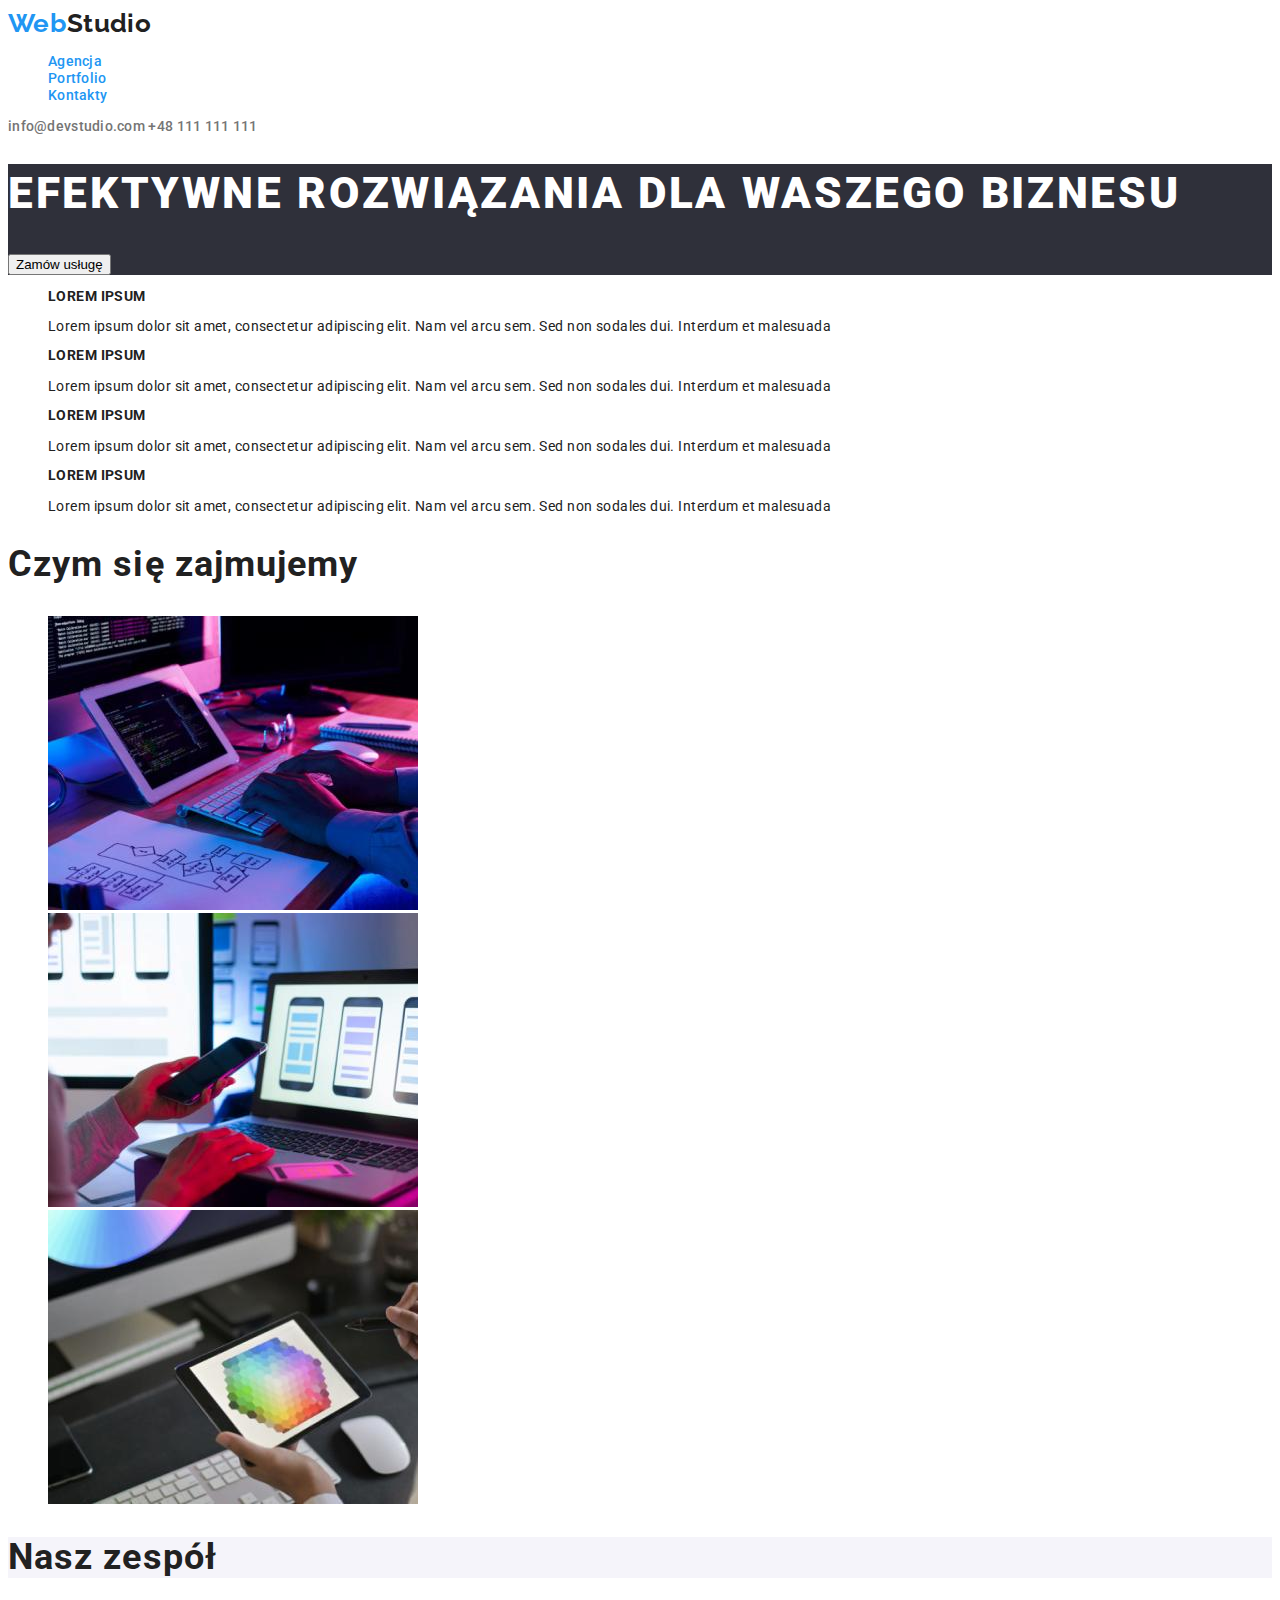
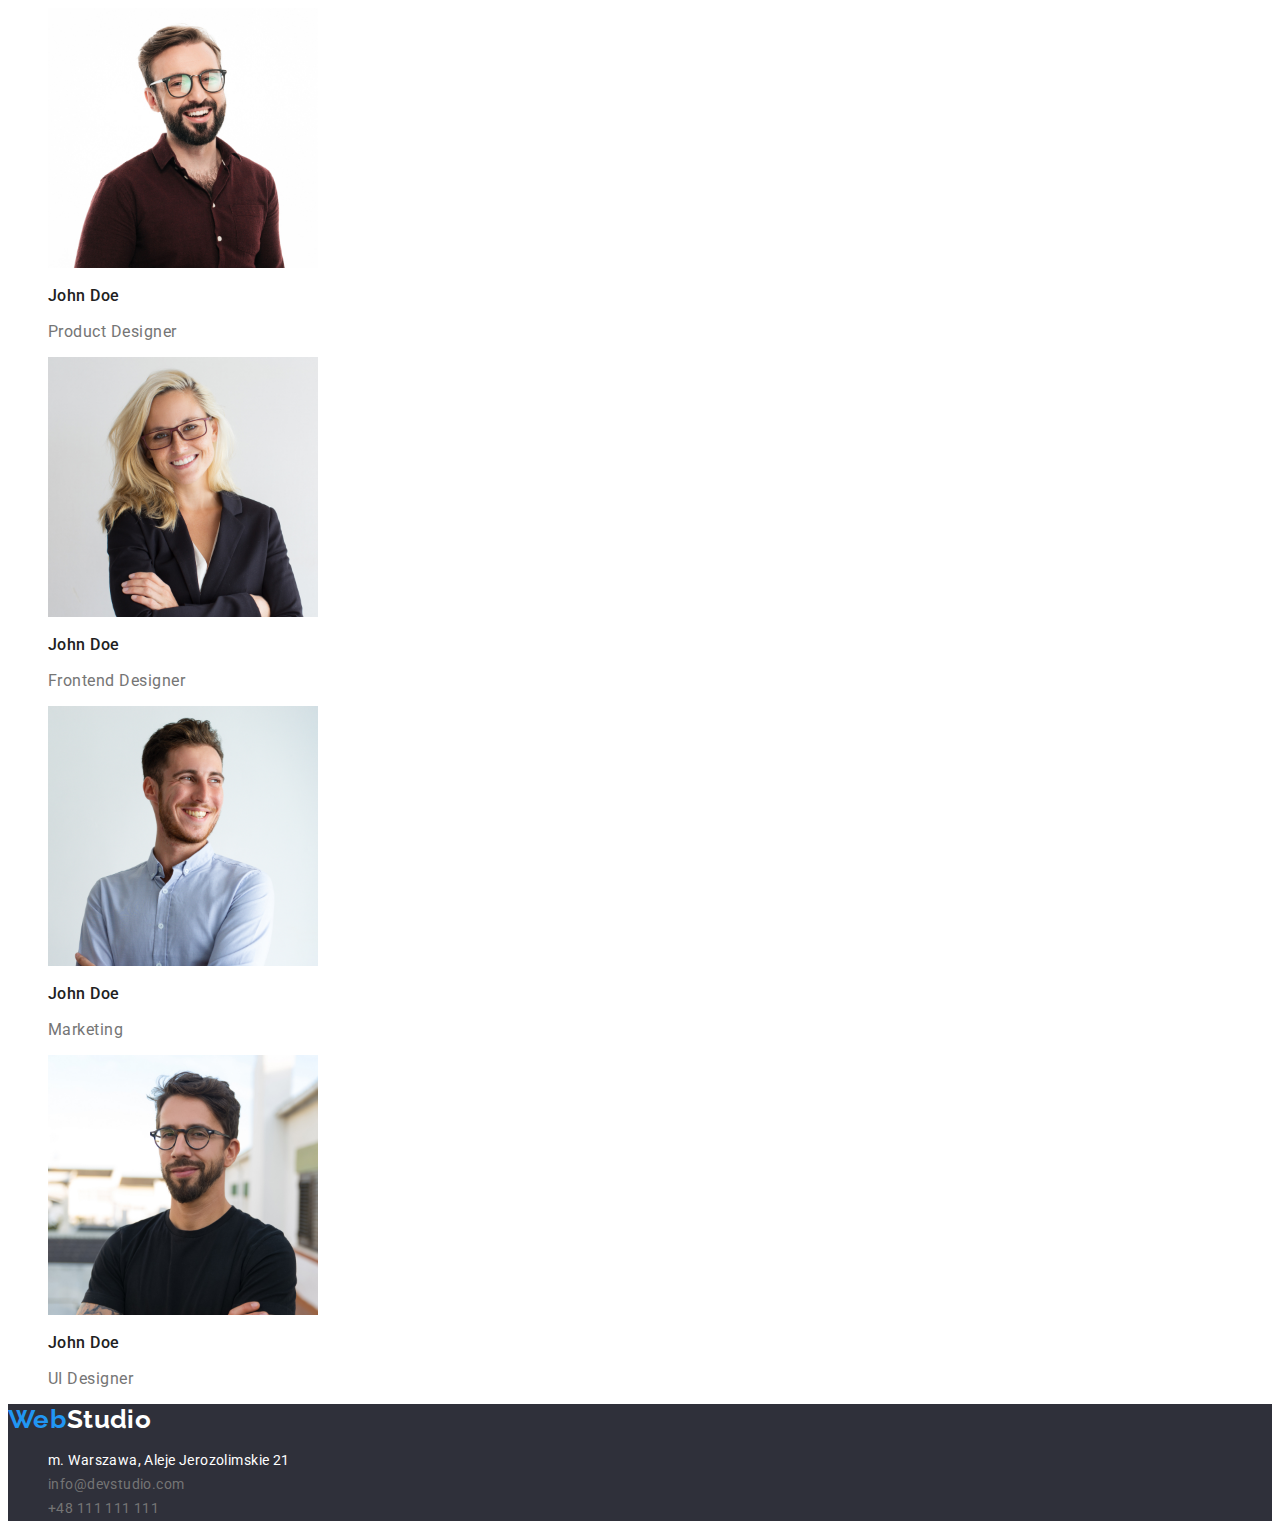
<file: index.html>
<!DOCTYPE html>
<html lang="pl">
	<head>
		<meta charset="UTF-8" />
		<meta http-equiv="X-UA-Compatible" content="IE=edge" />
		<meta name="viewport" content="width=device-width, initial-scale=1.0" />
		<link rel="stylesheet" href="./css/styles.css" />
		<link rel="preconnect" href="https://fonts.googleapis.com" />
		<link rel="preconnect" href="https://fonts.gstatic.com" crossorigin />
		<link
			href="https://fonts.googleapis.com/css2?family=Raleway:wght@700&family=Roboto:wght@400;500;700;900&display=swap"
			rel="stylesheet"
		/>
		<title>goit-markup-hw-01</title>
	</head>

	<body>
		<header>
			<a class="logo-header" href="index.html">
				Web
				<span class="logo-black">Studio</span>
			</a>
			<nav>
				<ul class="navigation">
					<li><a class="navigation-link current" href="index.html">Agencja</a></li>
					<li><a class="navigation-link current" href="portfolio.html">Portfolio</a></li>
					<li><a class="navigation-link current" href="index.html">Kontakty</a></li>
				</ul>
			</nav>
			<div>
				<a class="contact-mail-header" href="info@devstudio.com">info@devstudio.com</a>
				<a class="contact-phone-header" href="+48111111111">+48 111 111 111</a>
			</div>
		</header>

		<main>
			<section class="banner">
				<h1 class="banner-text">EFEKTYWNE ROZWIĄZANIA DLA WASZEGO BIZNESU</h1>
				<button class="button" type="button">Zamów usługę</button>
			</section>

			<section>
				<ul>
					<li>
						<h3 class="lorem4header">LOREM IPSUM</h3>
						<p class=".lorem4text">
							Lorem ipsum dolor sit amet, consectetur adipiscing elit. Nam vel arcu sem. Sed non sodales dui. Interdum
							et malesuada
						</p>
					</li>
					<li>
						<h3 class="lorem4header">LOREM IPSUM</h3>
						<p class=".lorem4text">
							Lorem ipsum dolor sit amet, consectetur adipiscing elit. Nam vel arcu sem. Sed non sodales dui. Interdum
							et malesuada
						</p>
					</li>
					<li>
						<h3 class="lorem4header">LOREM IPSUM</h3>
						<p class=".lorem4text">
							Lorem ipsum dolor sit amet, consectetur adipiscing elit. Nam vel arcu sem. Sed non sodales dui. Interdum
							et malesuada
						</p>
					</li>
					<li>
						<h3 class="lorem4header">LOREM IPSUM</h3>
						<p class=".lorem4text">
							Lorem ipsum dolor sit amet, consectetur adipiscing elit. Nam vel arcu sem. Sed non sodales dui. Interdum
							et malesuada
						</p>
					</li>
				</ul>
			</section>

			<section>
				<h2 class="what-we-do">Czym się zajmujemy</h2>
				<ul>
					<li>
						<img
							src="images/close-up-image-programer-working-his-desk-office.jpg"
							alt="close-up-image-programer-working-his-desk-office"
							width="370"
							height="294"
						/>
					</li>
					<li>
						<img
							src="images/web-ui-designers-are-developing-application-smartphones-team-creators-is-working-interface-mobile-phones.jpg"
							alt="web-ui-designers-are-developing-application-smartphones-team-creators-is-working-interface-mobile-phones"
							width="370"
							height="294"
						/>
					</li>
					<li>
						<img
							src="images/creative-artist-web-design-with-working-colour-selection-graphic-tablet.jpg"
							alt="creative-artist-web-design-with-working-colour-selection-graphic-tablet"
							width="370"
							height="294"
						/>
					</li>
				</ul>
			</section>

			<section>
				<h2 class="our-staff">Nasz zespół</h2>
				<ul>
					<li>
						<img src="images/john_doe_product_designer.jpg" alt="john_doe_product_designer" width="270" height="260" />
						<h3 class="staff-names">John Doe</h3>
						<p class="staff-position">Product Designer</p>
					</li>
					<li>
						<img src="images/john_doe_fronted_developer.jpg" alt="john_doe_product_designer" width="270" height="260" />
						<h3 class="staff-names">John Doe</h3>
						<p class="staff-position">Frontend Designer</p>
					</li>
					<li>
						<img src="images/john_doe_marketing.jpg" alt="john_doe_marketing" width="270" height="260" />
						<h3 class="staff-names">John Doe</h3>
						<p class="staff-position">Marketing</p>
					</li>
					<li>
						<img src="images/john_doe_ui_designer.jpg" alt="john_ui_designer" width="270" height="260" />
						<h3 class="staff-names">John Doe</h3>
						<p class="staff-position">UI Designer</p>
					</li>
				</ul>
			</section>
		</main>
		<footer class="footer">
			<div class="logo-footer">
				<a class="logo-header" href="index.html">
					Web
					<span class="logo-white">Studio</span>
				</a>
			</div>
			<address class="address">
				<ul>
					<li>
						<a href="https://goo.gl/maps/r6bCJQhEKpcZBL9J8" target="_blank">
							<span class="localization-address">m. Warszawa, Aleje Jerozolimskie 21</span>
						</a>
					</li>
					<li>
						<a href="index.html"><span class="contact-mail-footer">info@devstudio.com</span></a>
					</li>
					<li>
						<a href="index.html"><span class="contact-phone-footer">+48 111 111 111</span></a>
					</li>
				</ul>
			</address>
		</footer>
	</body>
</html>
</file>
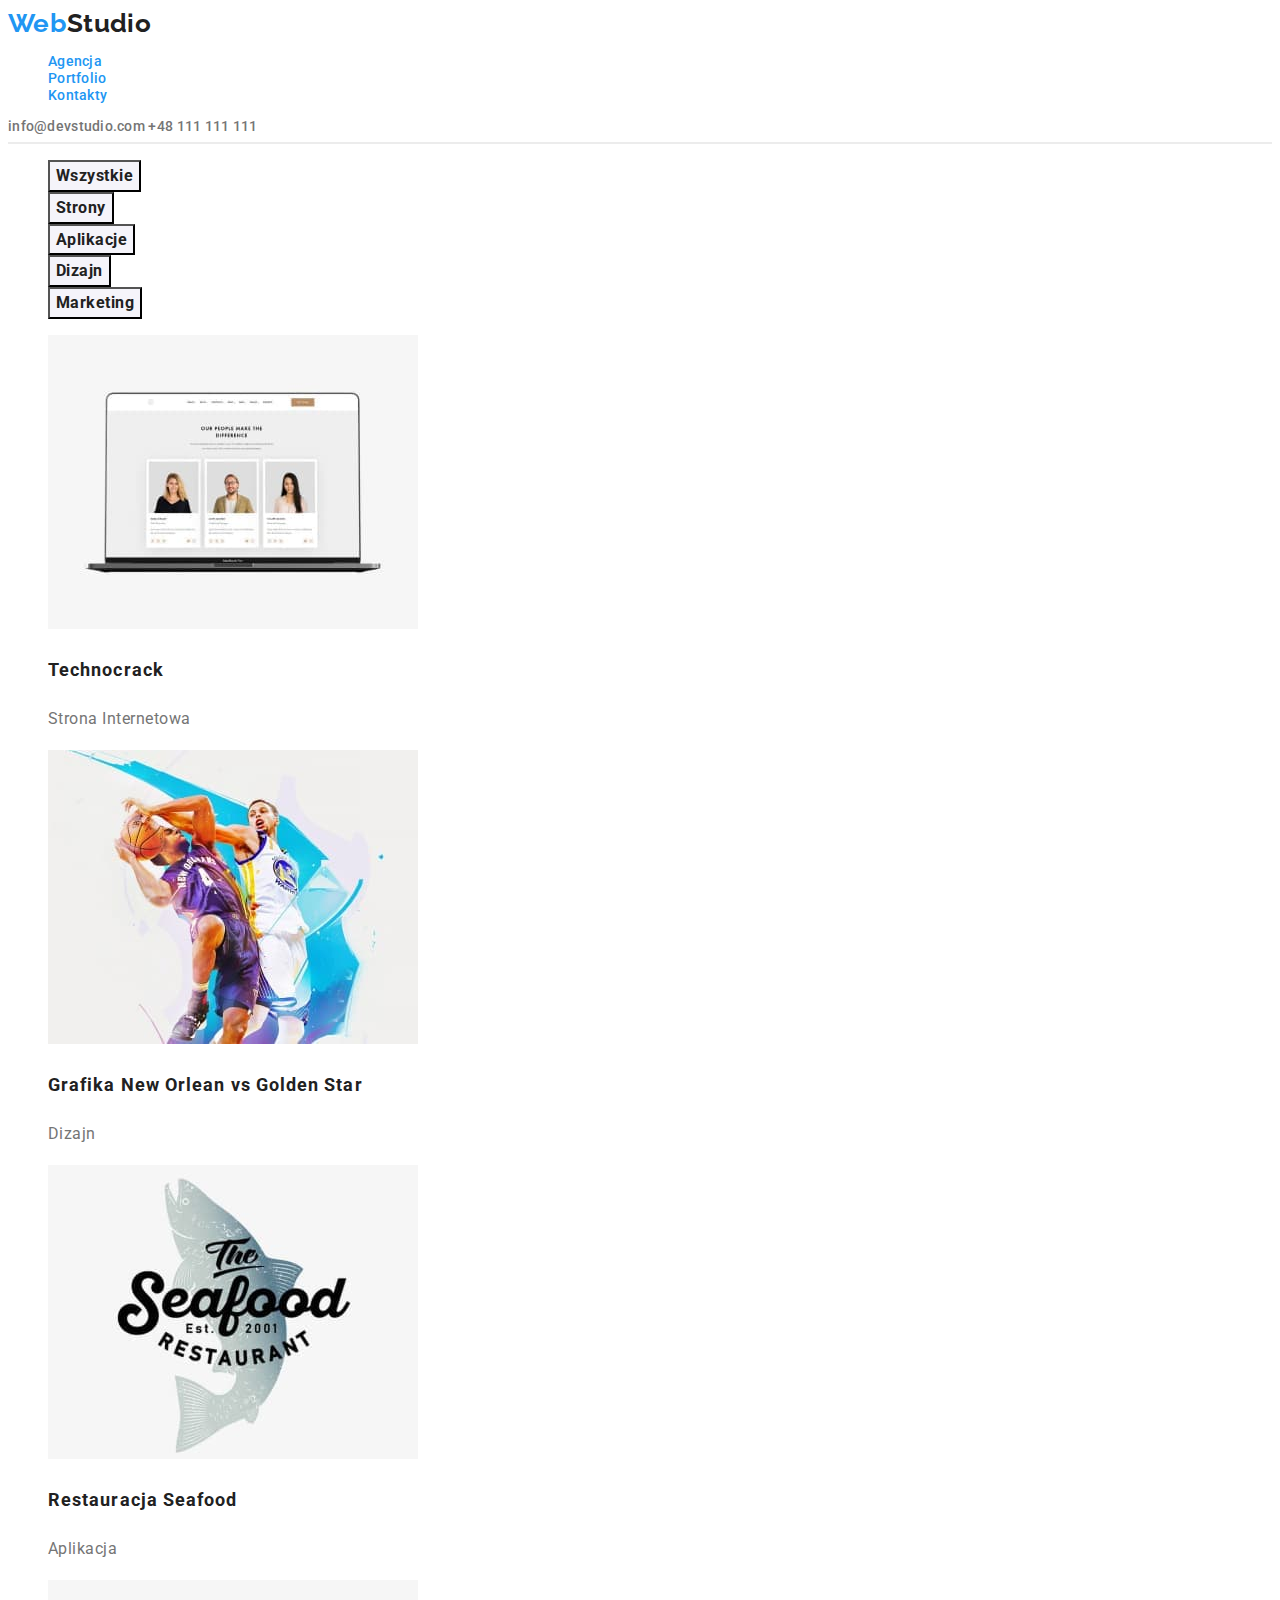
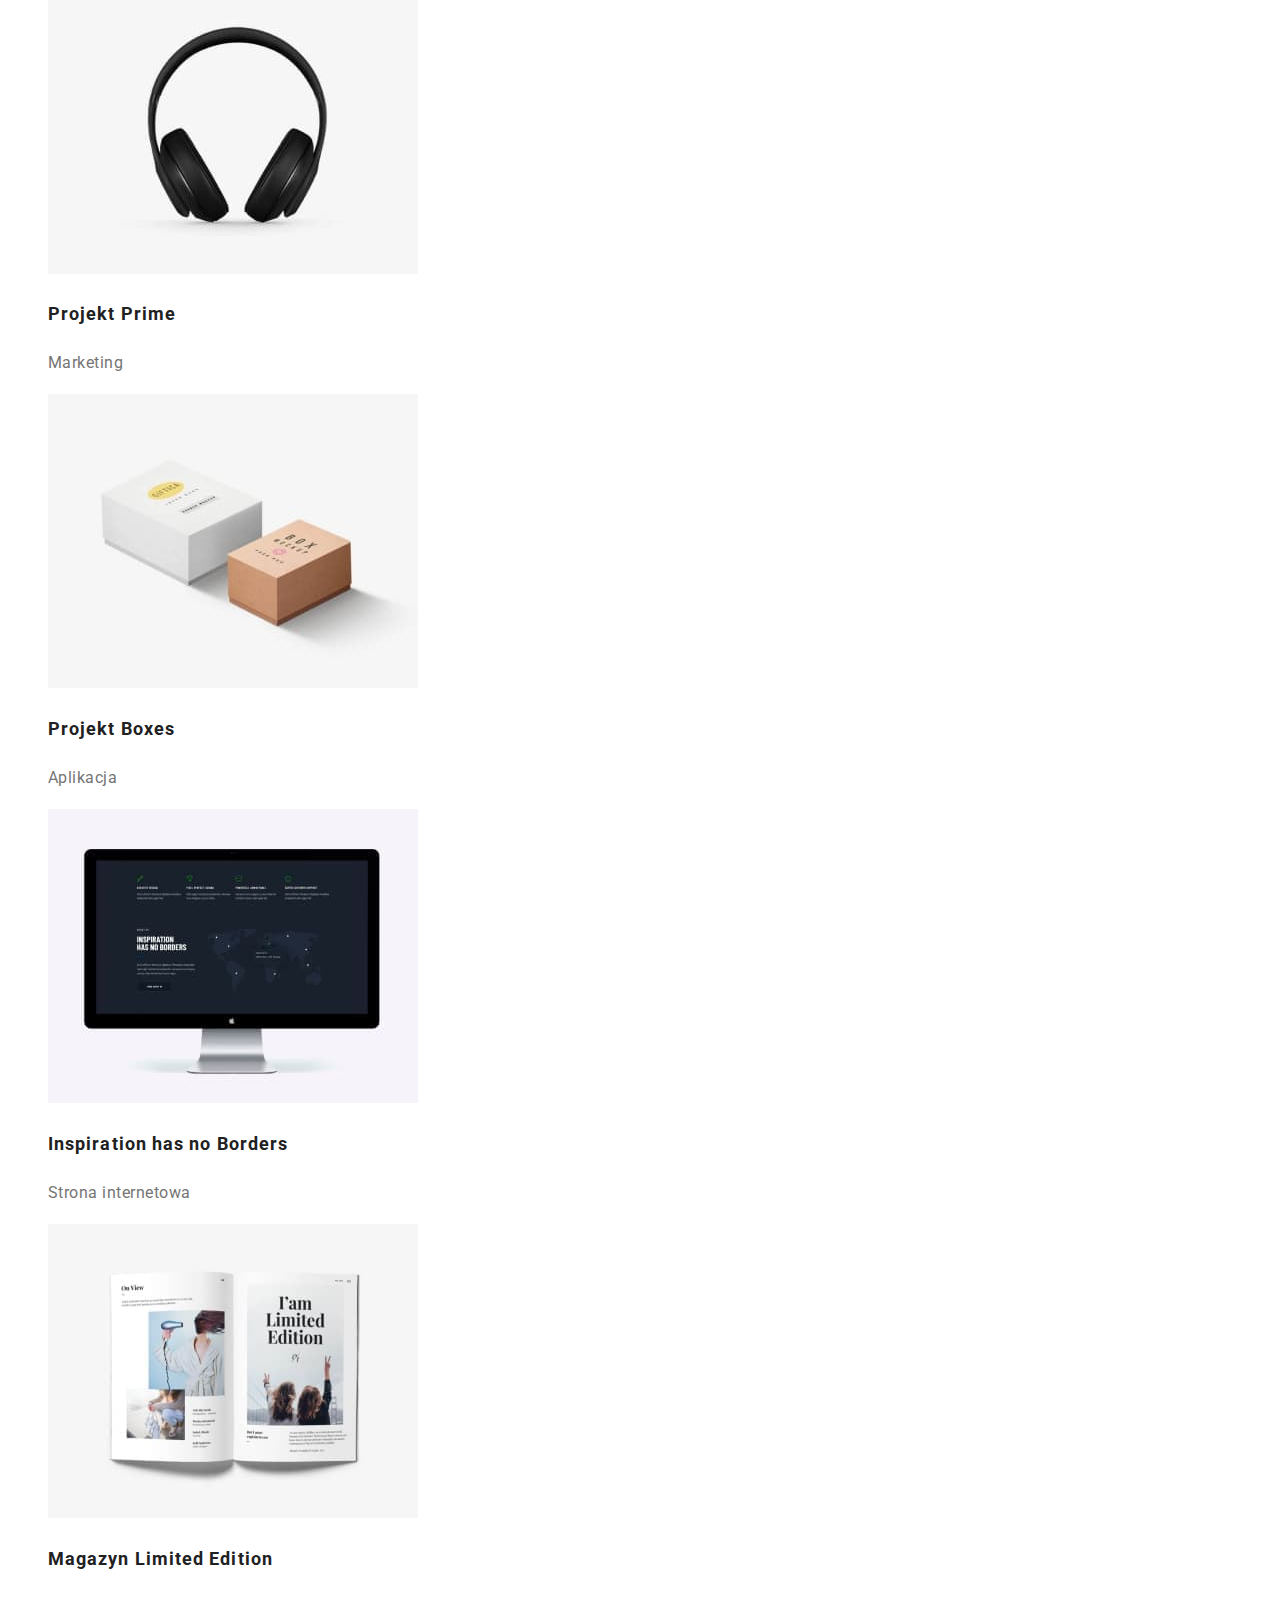
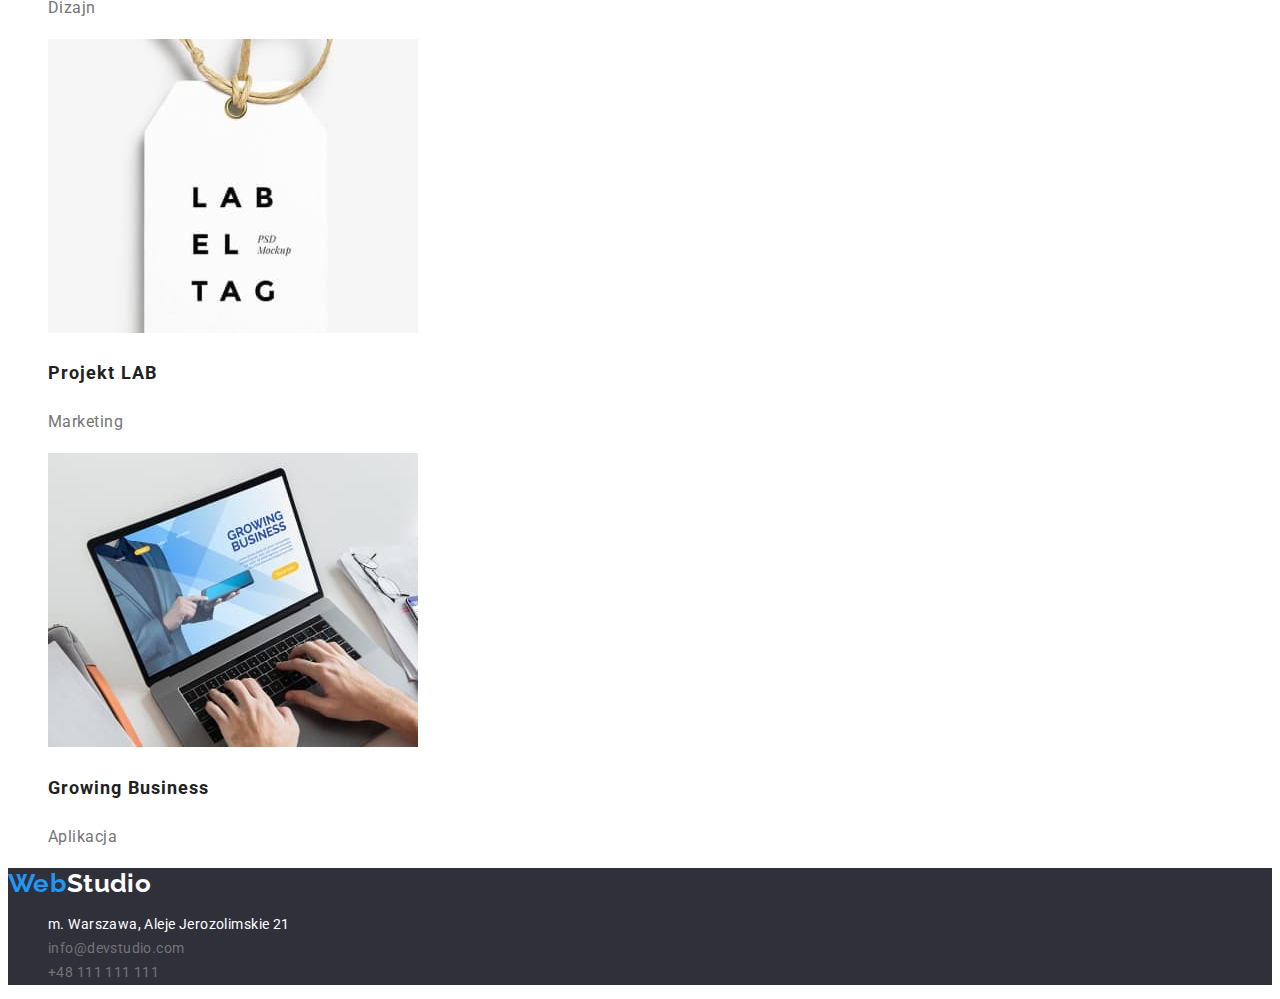
<file: portfolio.html>
<!DOCTYPE html>
<html lang="pl">
	<head>
		<meta charset="UTF-8" />
		<meta http-equiv="X-UA-Compatible" content="IE=edge" />
		<meta name="viewport" content="width=device-width, initial-scale=1.0" />
		<link rel="stylesheet" href="./css/styles.css" />
		<link rel="preconnect" href="https://fonts.googleapis.com" />
		<link rel="preconnect" href="https://fonts.gstatic.com" crossorigin />
		<link
			href="https://fonts.googleapis.com/css2?family=Raleway:wght@700&family=Roboto:wght@400;500;700;900&display=swap"
			rel="stylesheet"
		/>
		<title>goit-markup-hw-02</title>
	</head>
	<body>
		<header>
			<a class="logo-header" href="index.html">
				Web
				<span class="logo-black">Studio</span>
			</a>
			<nav>
				<ul class="navigation">
					<li><a class="navigation-link current" href="index.html">Agencja</a></li>
					<li><a class="navigation-link current" href="portfolio.html">Portfolio</a></li>
					<li><a class="navigation-link current" href="index.html">Kontakty</a></li>
				</ul>
			</nav>
			<div>
				<a class="contact-mail-header" href="info@devstudio.com">info@devstudio.com</a>
				<a class="contact-phone-header" href="+48111111111">+48 111 111 111</a>
				<hr />
			</div>
		</header>

		<main>
			<section class="menu">
				<h1 class="visually-hidden">portfolio</h1>
				<ul>
					<li><button class="portfolio-button" type="button">Wszystkie</button></li>
					<li><button class="portfolio-button" type="button">Strony</button></li>
					<li><button class="portfolio-button" type="button">Aplikacje</button></li>
					<li><button class="portfolio-button" type="button">Dizajn</button></li>
					<li><button class="portfolio-button" type="button">Marketing</button></li>
				</ul>

				<ul>
					<!--names of claasses correspond to tiles marked according to their position with the first row marked as top-->
					<li class="top-left">
						<img
							src="./images/technocrack.jpg"
							alt="portfolio_presentation_of_staff_in_firm"
							width="370"
							height="294"
						/>
						<h2 class="tile-header" lang="en">Technocrack</h2>
						<p class="tile-subheader">Strona Internetowa</p>
					</li>

					<li class="top-center">
						<img
							src="./images/new_orlean_vs_golden_star.jpg"
							alt="graphics_of_two_basketball_players_from_opposites_teams"
							width="370"
							height="294"
						/>
						<h2 class="tile-header">Grafika New Orlean vs Golden Star</h2>
						<p class="tile-subheader">Dizajn</p>
					</li>

					<li class="top-right">
						<img src="./images/seafood_restaurant.jpg" alt="logo_of_seafood_restaurant" width="370" height="294" />
						<h2 class="tile-header">Restauracja Seafood</h2>
						<p class="tile-subheader">Aplikacja</p>
					</li>

					<li class="center-left">
						<img src="./images/project_prime.jpg" alt="image_of_black_headphones" width="370" height="294" />
						<h2 class="tile-header">Projekt Prime</h2>
						<p class="tile-subheader">Marketing</p>
					</li>

					<li class="center-center">
						<img
							src="./images/project_boxes.jpg"
							alt="graphic_of_two_boxes_with_different_shapes_and_colours"
							width="370"
							height="294"
						/>
						<h2 class="tile-header">Projekt Boxes</h2>
						<p class="tile-subheader">Aplikacja</p>
					</li>

					<li class="center-right">
						<img
							src="./images/inspiration_has_no_borders.jpg"
							alt="computer_screen_with_worldwide_map"
							width="370"
							height="294"
						/>
						<h2 class="tile-header" lang="en">Inspiration has no Borders</h2>
						<p class="tile-subheader">Strona internetowa</p>
					</li>

					<li class="bottom-left">
						<img
							src="./images/magazyn_limited_edition.jpg"
							alt="paper_magazine_with_title_limited_edition"
							width="370"
							height="294"
						/>
						<h2 class="tile-header">Magazyn Limited Edition</h2>
						<p class="tile-subheader">Dizajn</p>
					</li>

					<li class="bottom-center">
						<img
							src="./images/projekt_lab.jpg"
							alt="picture_of_white_label_with_words_label_tag"
							width="370"
							height="294"
						/>
						<h2 class="tile-header">Projekt LAB</h2>
						<p class="tile-subheader">Marketing</p>
					</li>

					<li class="bottom-right">
						<img
							src="./images/growing_business.jpg"
							alt="man_usign_a_laptop_screen_about_growing_business_in_firm"
							width="370"
							height="294"
						/>
						<h2 class="tile-header" lang="en">Growing Business</h2>
						<p class="tile-subheader">Aplikacja</p>
					</li>
				</ul>
			</section>
		</main>

		<footer class="footer">
			<div class="logo-footer">
				<a class="logo-header" href="index.html">
					Web
					<span class="logo-white">Studio</span>
				</a>
			</div>
			<address class="address">
				<ul>
					<li>
						<a href="https://goo.gl/maps/r6bCJQhEKpcZBL9J8" target="_blank">
							<span class="localization-address">m. Warszawa, Aleje Jerozolimskie 21</span>
						</a>
					</li>
					<li>
						<a href="index.html"><span class="contact-mail-footer">info@devstudio.com</span></a>
					</li>
					<li>
						<a href="index.html"><span class="contact-phone-footer">+48 111 111 111</span></a>
					</li>
				</ul>
			</address>
		</footer>
	</body>
</html>
</file>
<file: css/styles.css>
:root {
	--background-color: #e5e5e5;
	--main-color: #212121;
	--secondary-color: #757575;
	--logo-color: #2196f3;
	--button-background-color: #f5f4fa;
	--main-font: Roboto, sans-serif;
	--line-color: #ececec;
	--footer-text-color: rgba(255, 255, 255, 0.6);
	--icon-color: #afb1b8;
	--footer-color: #2f303a;
	--secondary-background-color: #ffffff;
}

body {
	font-family: var(--main-font);
	color: var(--main-color);
	font-size: 14px;
	letter-spacing: 0.03em;
	background-color: var(--secondary-background-color);
}

.logo-header {
	font-family: "Raleway";
	font-style: normal;
	font-weight: 700;
	font-size: 26px;
	line-height: 1.19;
	color: var(--logo-color);
	text-decoration: none;
	word-spacing: -6px;
}

.logo-black {
	color: var(--main-color);
}

.logo-white {
	color: var(--secondary-background-color);
}

.navigation-link:hover {
	color: var(--logo-color);
}

.navigation-link {
	text-decoration: none;
	font-weight: 500;
	line-height: 1.14;
	letter-spacing: 0.02em;
	color: var(--main-color);
}

.current {
	color: var(--logo-color);
}

.contact-mail-header {
	font-weight: 500;
	line-height: 1.14;
	letter-spacing: 0.02em;
	color: var(--secondary-color);
}

.contact-phone-header {
	font-weight: 500;
	line-height: 1.14;
	letter-spacing: 0.02em;
	color: var(--secondary-color);
}

hr {
	border: 1px solid var(--line-color);
}

.banner-text {
	font-weight: 900;
	font-size: 44px;
	line-height: 1.36;
	letter-spacing: 0.06em;
	text-transform: uppercase;
	color: var(--secondary-background-color);
}

.banner {
	background-color: var(--footer-color);
}

.menu {
	font-size: 16px;
	line-height: 1.62;
}

ul {
	list-style-type: none;
}

.portfolio-button {
	font-family: "Roboto";
	font-weight: 700;
	font-size: 16px;
	line-height: 1.62;
	letter-spacing: 0.03em;
	cursor: pointer;
	color: var(--main-color);
	background-color: var(--button-background-color);
}

.portfolio-button:hover,
.portfolio-button:focus {
	color: var(--secondary-background-color);
	background-color: var(--logo-color);
}

.tile-header {
	font-weight: 700;
	font-size: 18px;
	line-height: 2;
	letter-spacing: 0.06em;
}

.tile-subheader {
	font-weight: 400;
	font-size: 16px;
	line-height: 1.87;
	letter-spacing: 0.03em;
	color: var(--secondary-color);
}

.logo-footer {
	font-family: "Raleway";
	font-style: normal;
	font-weight: 700;
	font-size: 26px;
	line-height: 1.19;
	color: var(--logo-color);
}

.localization-address {
	font-weight: 400;
	line-height: 1.71;
	color: var(--secondary-background-color);
}

.contact-mail-footer {
	font-weight: 400;
	line-height: 1.71;
	color: var(--secondary-color);
}

.contact-phone-footer {
	font-weight: 400;
	line-height: 1.71;
	color: var(--secondary-color);
}

.lorem4header {
	font-weight: 700;
	font-size: 14px;
	line-height: 1.14;
	letter-spacing: 0.03em;
	color: var(--main-color);
}

.lorem4text {
	font-weight: 400;
	font-size: 14px;
	line-height: 1.71;
	letter-spacing: 0.03em;
	color: var(--secondary-color);
}

.what-we-do {
	font-weight: 700;
	font-size: 36px;
	line-height: 1.16;
	letter-spacing: 0.03em;
	color: var(--main-color);
}

.our-staff {
	font-weight: 700;
	font-size: 36px;
	line-height: 1.16;
	letter-spacing: 0.03em;
	background-color: var(--button-background-color);
}

.staff-names {
	font-weight: 500;
	font-size: 16px;
	line-height: 1.18;
	letter-spacing: 0.03em;
	color: var(--main-color);
}

.staff-position {
	font-weight: 400;
	font-size: 16px;
	line-height: 1.19;
	letter-spacing: 0.03em;
	color: var(--secondary-color);
}

a:link {
	text-decoration: none;
}

a:hover {
	color: var(--logo-color);
}

a:focus {
	color: var(--logo-color);
}

a:active {
	color: transparent;
}

.footer {
	background-color: var(--footer-color);
}

.address {
	font-style: normal;
}

.visually-hidden {
	position: absolute;
	width: 1px;
	height: 1px;
	margin: -1px;
	border: 0;
	padding: 0;
	white-space: nowrap;
	clip-path: inset(100%);
	clip: rect(0 0 0 0);
	overflow: hidden;
}

.contact-mail-footer:hover,
.contact-mail-footer:focus {
	color: var(--logo-color);
}

.contact-phone-footer:hover,
.contact-phone-footer:focus {
	color: var(--logo-color);
}
</file>
